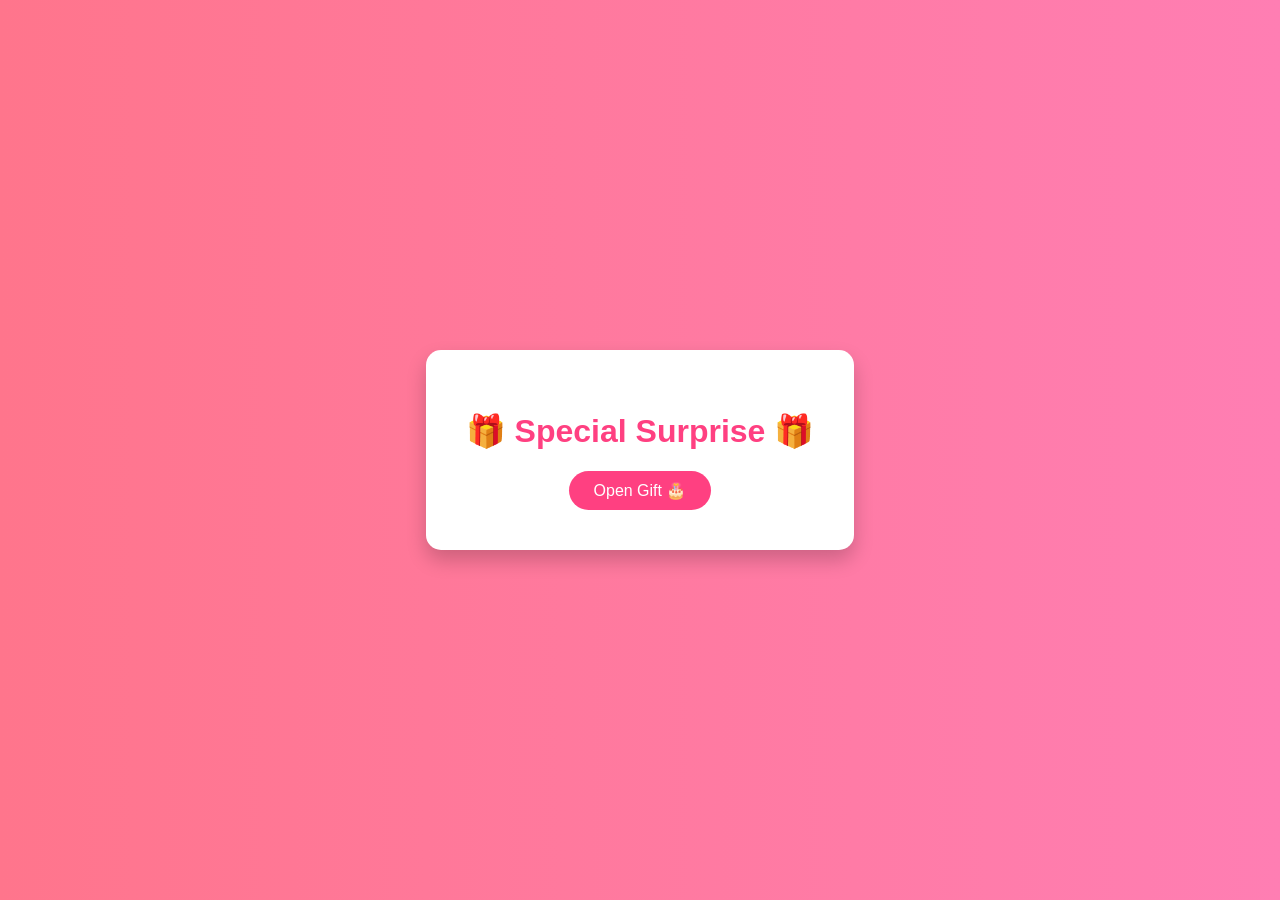
<file: index.html>
<!DOCTYPE html>
<html>
<head>
    <title>Happy Birthday 🎂</title>
    <link rel="stylesheet" href="style.css">
</head>
<body>
    <audio id="bgMusic" src="music.mp3" autoplay loop></audio>


<div class="box" id="first">
    <h1>🎁 Special Surprise 🎁</h1>
    <button onclick="openGift()">Open Gift 🎂</button>
</div>

<div class="box hide" id="second">
    <h1 class="blink">🎉 HAPPY BIRTHDAY APEXA🎉</h1>
    <h2>Have a wonderful day 💖</h2>
    <p>May your life be full of joy, smiles and success ✨</p>

<p class="love">
Hey Apexa… 🌸<br><br>

Sorry 😔 if I ever hurt you unintentionally.<br>
It was never my intention 💗<br><br>

Today is your special day ✨<br>
May your life be filled with happiness, peace and love 💖<br><br>

This little surprise 🎁<br>
is made only for you 💞<br><br>

Always keep smiling 😊🌷
</p>

    <button id="celebrateBtn">Celebrate 🎉</button>
</div>

<script src="script.js"></script>
</body>
</html>
</file>
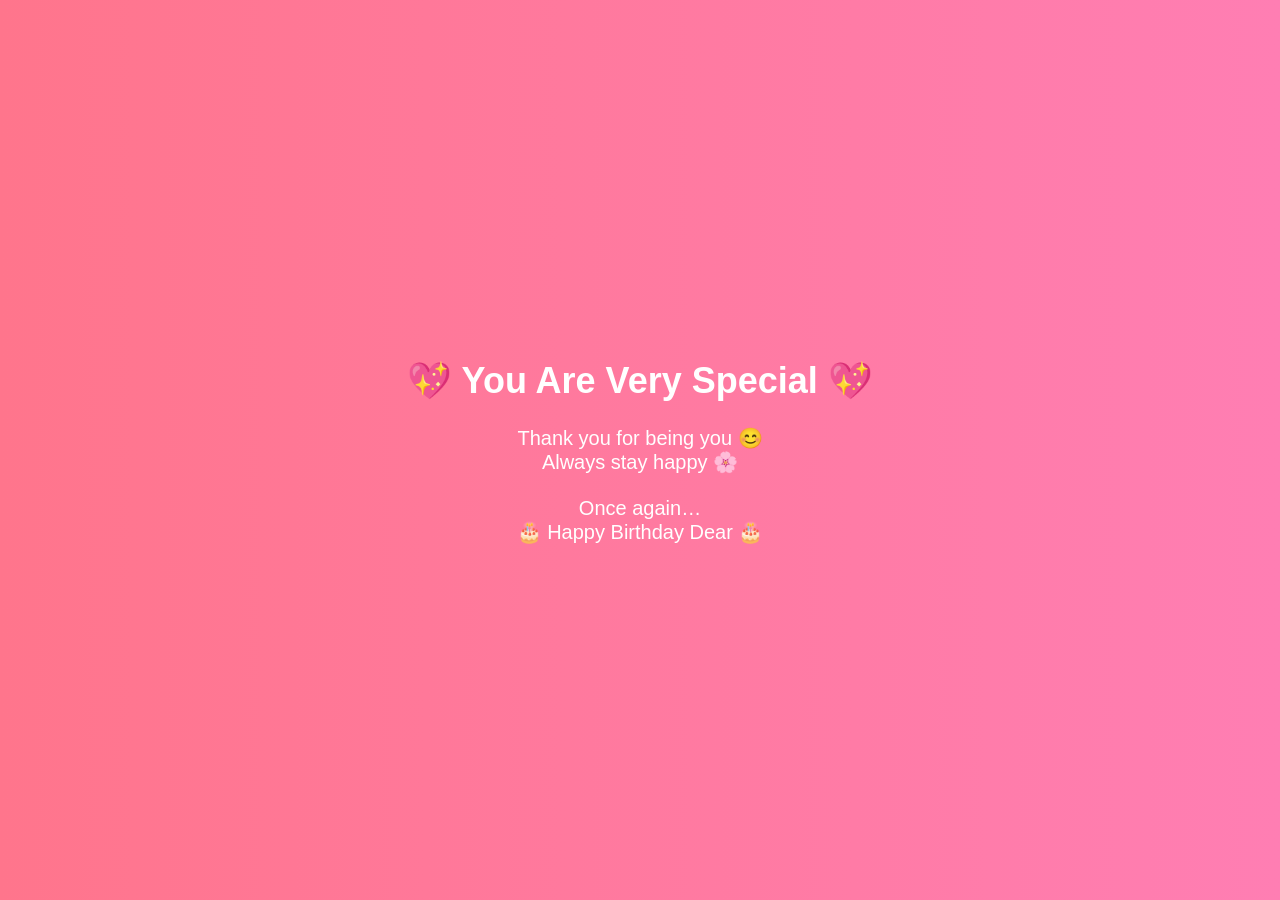
<file: final.html>
<!DOCTYPE html>
<html lang="en">
<head>
    <meta charset="UTF-8">
    <meta name="viewport" content="width=device-width, initial-scale=1.0">
    <title>For You 💖</title>
    <style>
        body {
            margin: 0;
            height: 100vh;
            display: flex;
            justify-content: center;
            align-items: center;
            background: linear-gradient(to right, #ff758c, #ff7eb3);
            font-family: Arial;
            text-align: center;
            color: white;
        }
        h1 {
            font-size: 36px;
        }
        p {
            font-size: 20px;
        }
    </style>
</head>
<body>

<div>
    <h1>💖 You Are Very Special 💖</h1>
    <p>
        Thank you for being you 😊<br>
        Always stay happy 🌸<br><br>
        Once again…<br>
        🎂 Happy Birthday Dear 🎂
    </p>
</div>

</body>
</html>
</file>
<file: style.css>
body {
    margin: 0;
    height: 100vh;
    display: flex;
    justify-content: center;
    align-items: center;
    background: linear-gradient(to right, #ff758c, #ff7eb3);
    font-family: Arial;
}

.box {
    background: white;
    padding: 40px;
    border-radius: 15px;
    text-align: center;
    box-shadow: 0 10px 20px rgba(0,0,0,0.2);
}

.hide {
    display: none;
}

h1 {
    color: #ff4081;
}

.blink {
    animation: blink 1s infinite;
}

@keyframes blink {
    50% { opacity: 0.5; }
}
.love {
    font-size: 18px;
    color: #444;
    line-height: 1.8;
}


button {
    padding: 10px 25px;
    border: none;
    border-radius: 20px;
    background: #ff4081;
    color: white;
    font-size: 16px;
    cursor: pointer;
}
</file>
